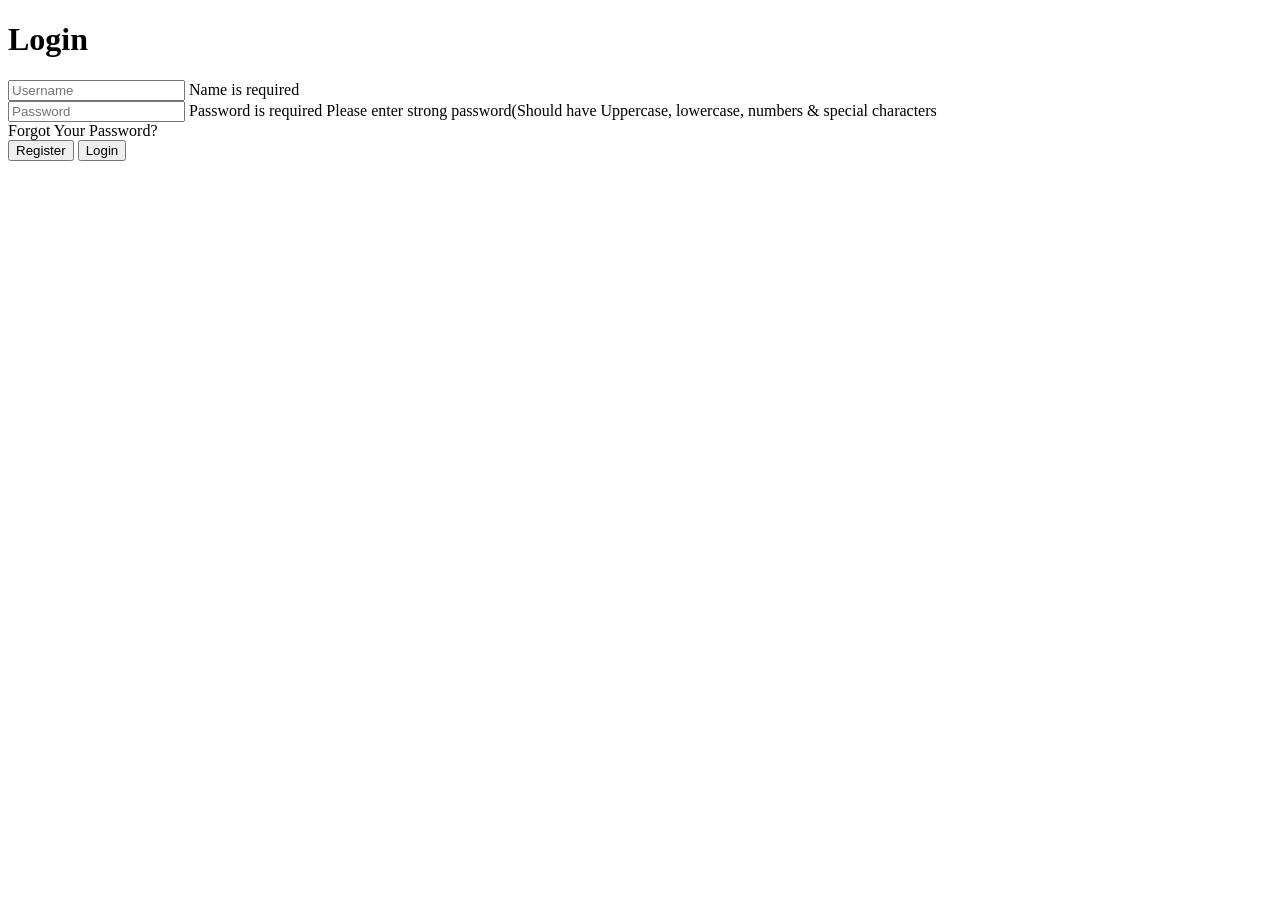
<file: src/app/Component/login/login.component.html>
<!DOCTYPE html>
<html>

<body>


<div class="login-form">

  <form [formGroup]="loginForm1" (ngSubmit)="onSubmit1()">


  <!--<form  [formGroup]="registrationFormGroup" (ngSubmit)="onSubmit()"> this code is for login validation  -->

    <h1>Login</h1>
    <div class="content">
      <div class="input-field">  

        <input type="username" placeholder="Username" formControlName="name" > 

        <span class="validation-error" *ngIf="(formSubmitted || registrationFormGroup.controls.name.touched) && registrationFormGroup.
        controls.name.errors?.['required']">Name is required</span>
      </div>

      <div class="input-field">

        <input type="password" placeholder="Password" formControlName="password" >

        <span class="validation-error" *ngIf="(formSubmitted || registrationFormGroup.controls.password.touched)  && registrationFormGroup.controls.
        password.errors?.['required']">Password is required</span>
        <span class="validation-error" *ngIf="(formSubmitted || registrationFormGroup.controls.password.touched)  && registrationFormGroup.controls.
        password.errors?.['pattern']">Please enter strong password(Should have Uppercase, lowercase, numbers & special characters</span>
      </div>
      <a routerLink="/" class="link">Forgot Your Password?</a>
    </div>
    <div class="action">
      <button>Register</button>
      <button>Login</button>
    </div>
  </form>

</div>



</body>
</html>
</file>
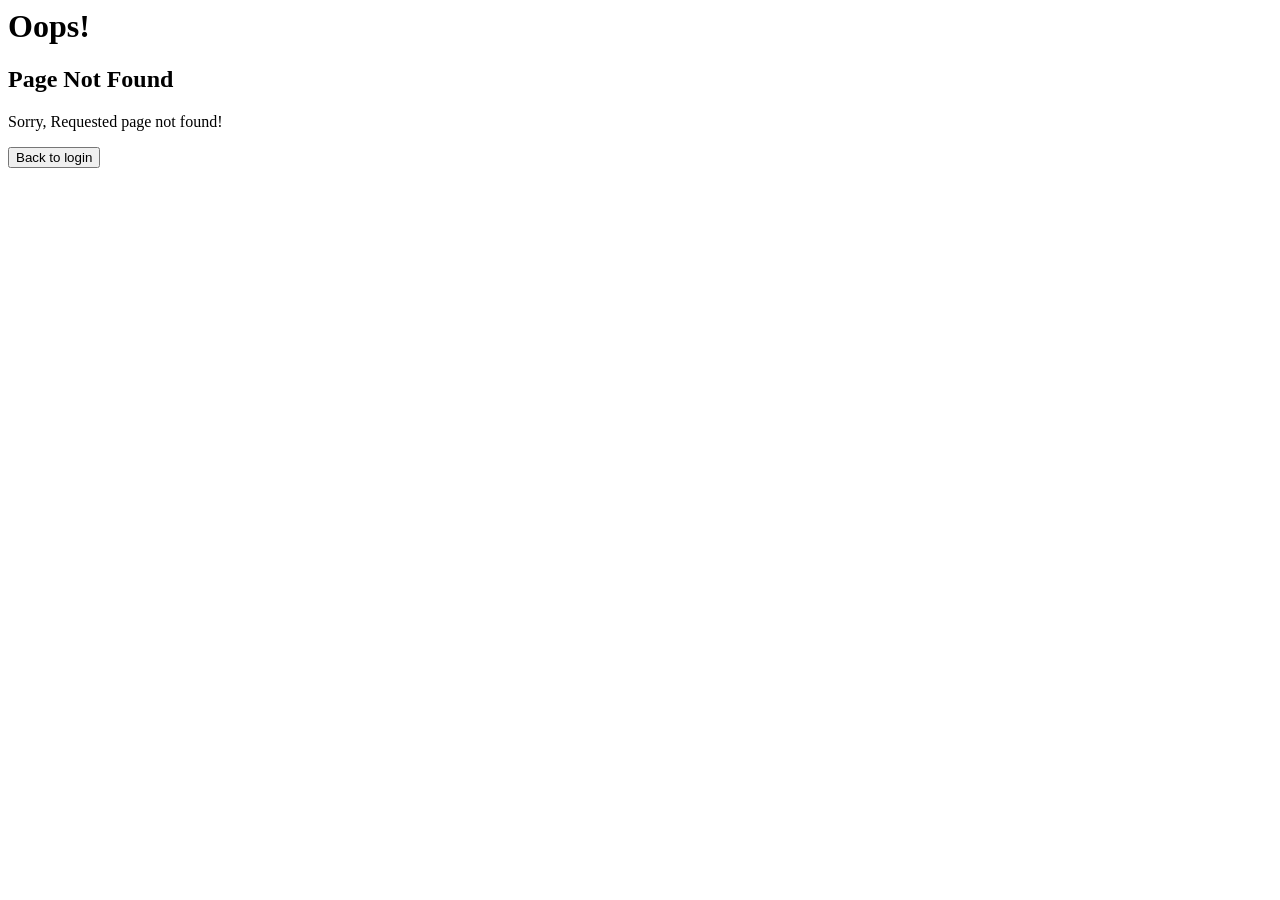
<file: src/app/Component/not-found/not-found.component.html>
<body>
    
    <div>
      <h1>Oops!</h1>
      <h2>Page Not Found</h2>
      <p>Sorry, Requested page not found!</p>
      <button onclickevent  routerLink="/login" class="btn btn-Primary">Back to login</button>
    </div>
  
  </body>
</file>
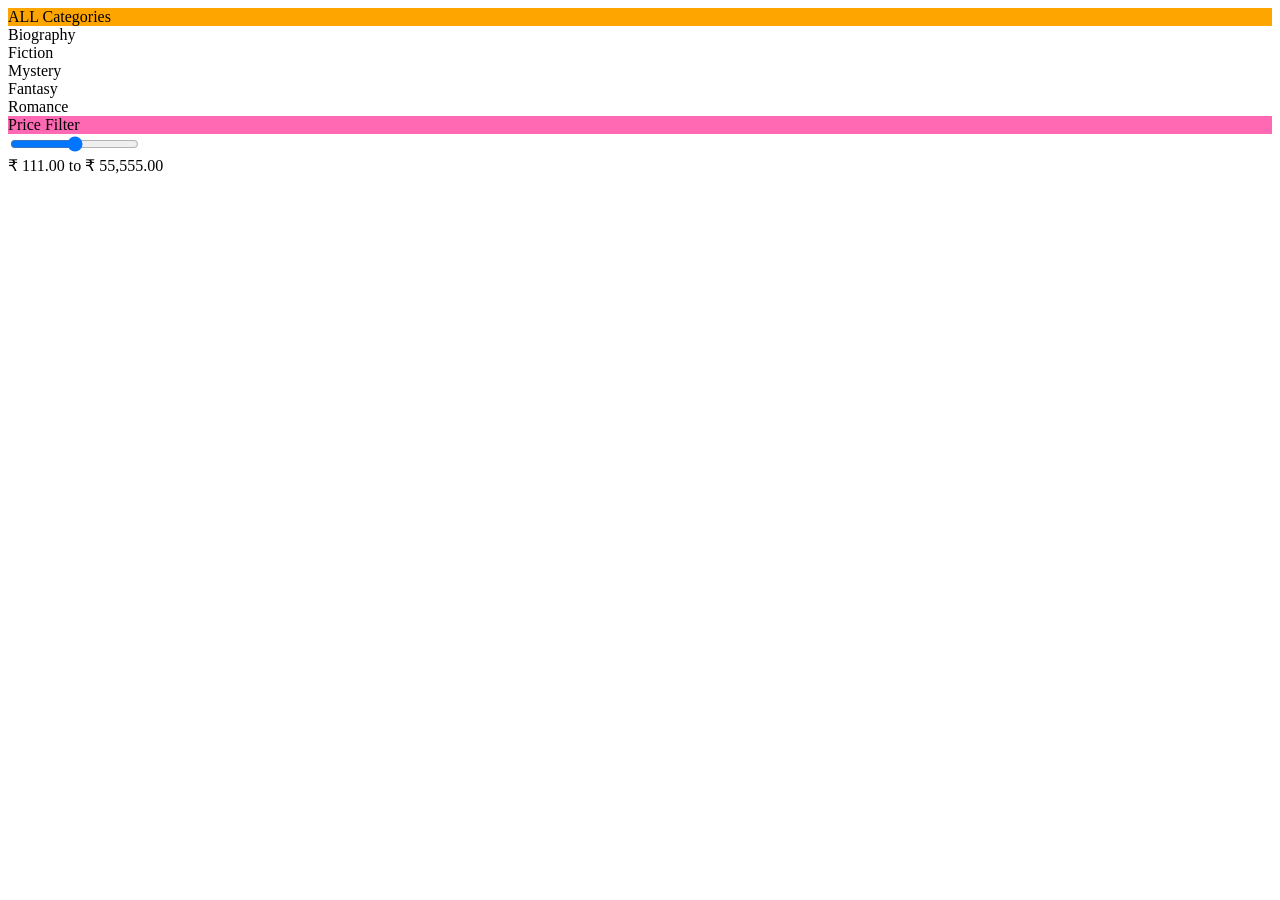
<file: src/app/MainFile/admin/Elements/sidenav/sidenav.component.html>
<!DOCTYPE html>
<html>

<body>

<div class="grid-container">
  
  <div style="background-color: orange;" class="grid-item">ALL Categories</div>
  <div class="grid-item">Biography</div>
  <div class="grid-item">Fiction</div>
  <div class="grid-item">Mystery</div>
  <div class="grid-item">Fantasy</div>
  <div class="grid-item">Romance</div>

</div>

<div class="grid-container">

  <div style="background-color: hotpink;" class="grid-item">Price Filter</div>
  <div class="grid-item"> <input type="range" id="vol" name="vol" min="0" max="500"> <br> 
  &#x20B9; 111.00 to &#x20B9; 55,555.00 </div>
 

</div>

</body>
</html>
</file>
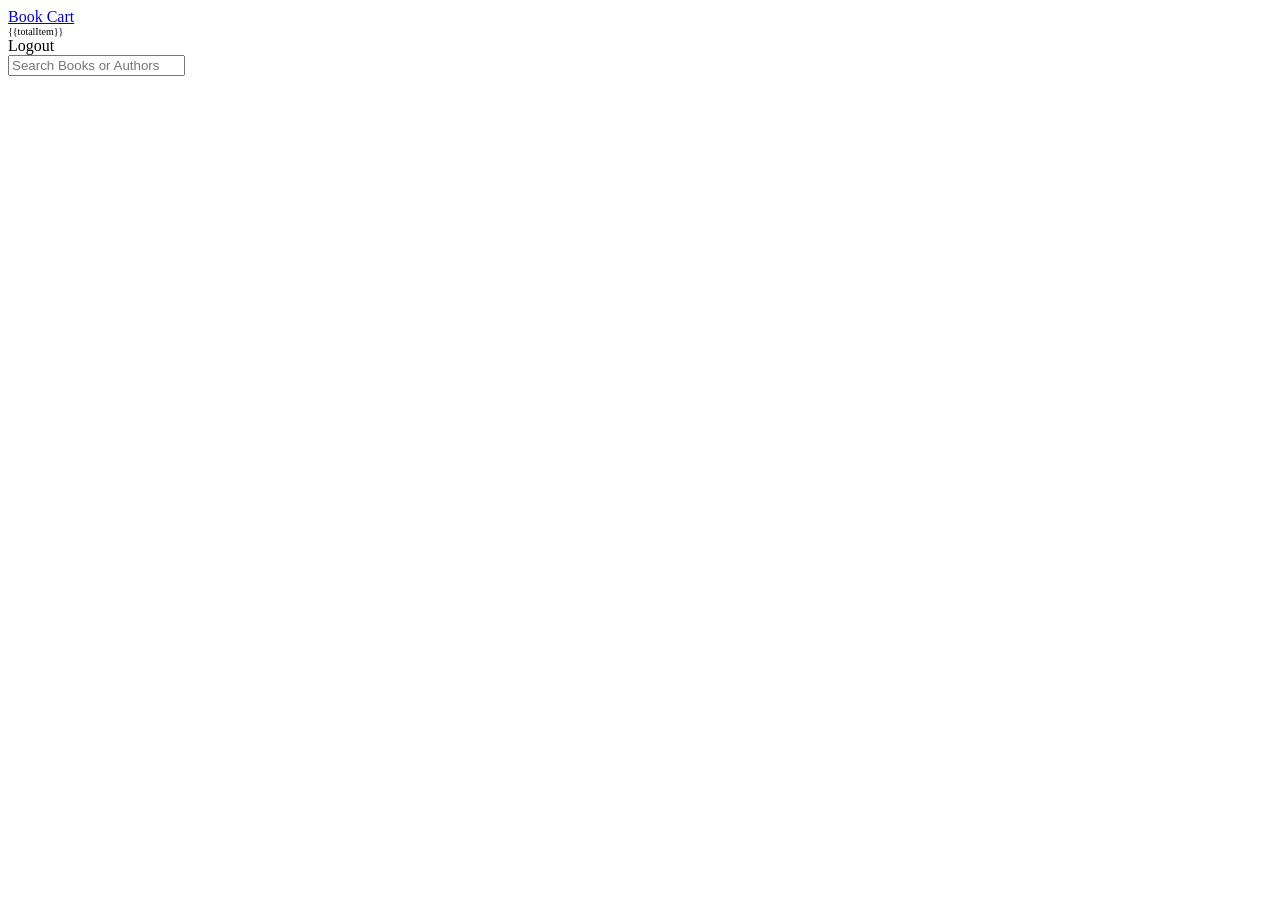
<file: src/app/MainFile/admin/Elements/topnav/topnav.component.html>
<!DOCTYPE html>
<html>

<body>

<div class="topnav">
  
  <a  href="/admin/home"><fa-icon [icon]="book"></fa-icon> Book Cart</a>

  <div class="leftnavitems">
  
    <a routerLink="/admin/cart" > 
      <fa-icon style="font-size: 15px;" [icon]="cart"></fa-icon>
      <div style="font-size: 10px;" class="badge bg-danger">{{totalItem}}</div>
    </a>
    
    <a (click)="logout()">Logout</a>


  </div>

  <div class="search-container">
    <form action="/action_page.php">
      <input type="text" placeholder="Search Books or Authors" name="search">
    </form>
  </div>

</div>

</body>
</html>
</file>
